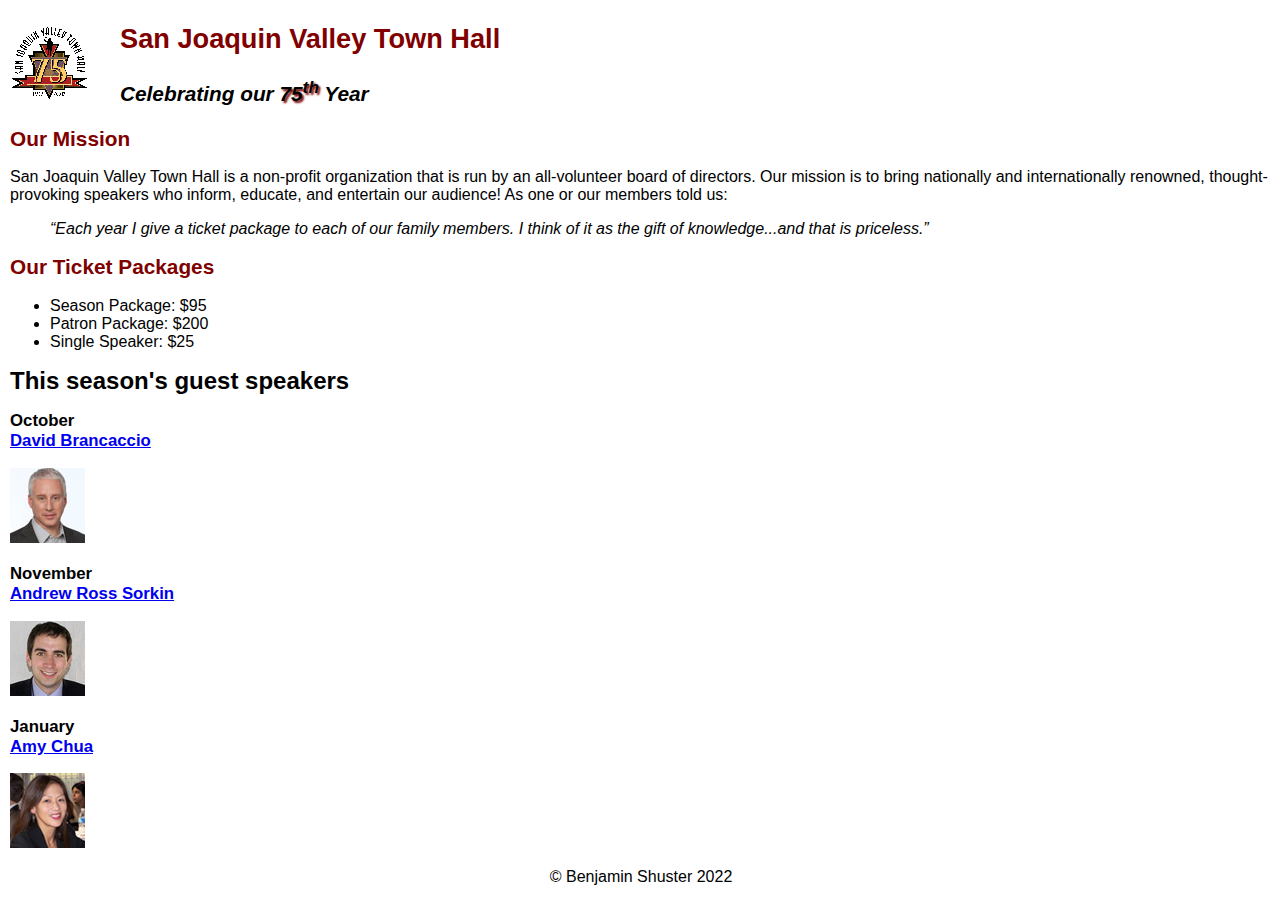
<file: index.html>
<!DOCTYPE html>
<html lang="en">

<head>
	<meta charset="utf-8">
	<title>San Joaquin Valley Town Hall</title>
	<link rel="shortcut icon" href="images/favicon.ico">
	<link rel="stylesheet" href="styles/main.css">
</head>

<body>
	<header>
		<img src="images/town_hall_logo.gif" alt="Town Hall logo" height="80">
		<h2>San Joaquin Valley Town Hall</h2>
		<h3>Celebrating our <em class="shadow">75<sup>th</sup></em> Year</h3>
	</header>
	<main>
		<h2>Our Mission</h2>
		<p>San Joaquin Valley Town Hall is a non-profit organization that is run by an 
			all-volunteer board of directors. Our mission is to bring nationally and 
			internationally renowned, thought-provoking speakers who inform, educate, 
			and entertain our audience! As one or our members told us:</p>
		<blockquote>&ldquo;Each year I give a ticket package to each of our family members. 
			I think of it as the gift of knowledge...and that is priceless.&rdquo;</blockquote>

		<h2>Our Ticket Packages</h2>
		<ul>
			<li>Season Package: $95</li>
			<li>Patron Package: $200</li>
			<li>Single Speaker: $25</li>
		</ul>

		<h1>This season's guest speakers</h1>
		<h3>October<br><a href="speakers/brancaccio.html">David Brancaccio</a></h3>
		<img src="images/brancaccio75.jpg" alt="David Brancaccio photo">
		<h3>November<br><a href="speakers/sorkin.html">Andrew Ross Sorkin</a></h3>
		<img src="images/sorkin75.jpg" alt="Andrew Ross Sorkin photo">
		<h3>January<br><a href="speakers/chua.html">Amy Chua</a></h3>
		<img src="images/chua75.jpg" alt="Amy Chua photo">
	</main>
	<footer>
		<p>&#169; Benjamin Shuster 2022</p>
	</footer>
</body>
</html>
</file>
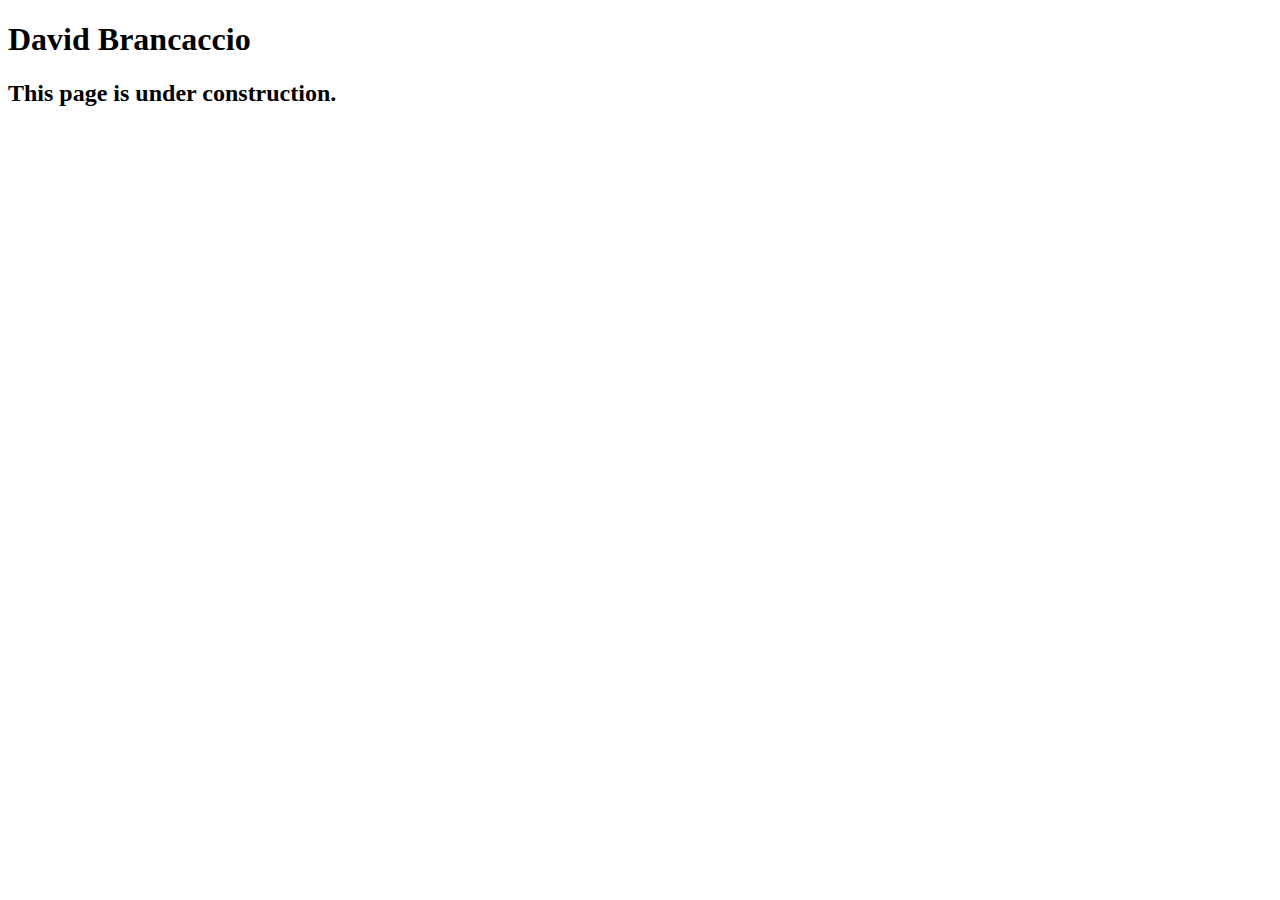
<file: speakers/brancaccio.html>
<!DOCTYPE html>
<html lang="en">

<head>
	<meta charset="utf-8">
	<title>San Joaquin Valley Town Hall</title>
	<link rel="shortcut icon" href="images/favicon.ico">
</head>

<body>
    <main>
	    <h1>David Brancaccio</h1>
	    <h2>This page is under construction.</h2>	        
    </main>
</body>

</html>
</file>
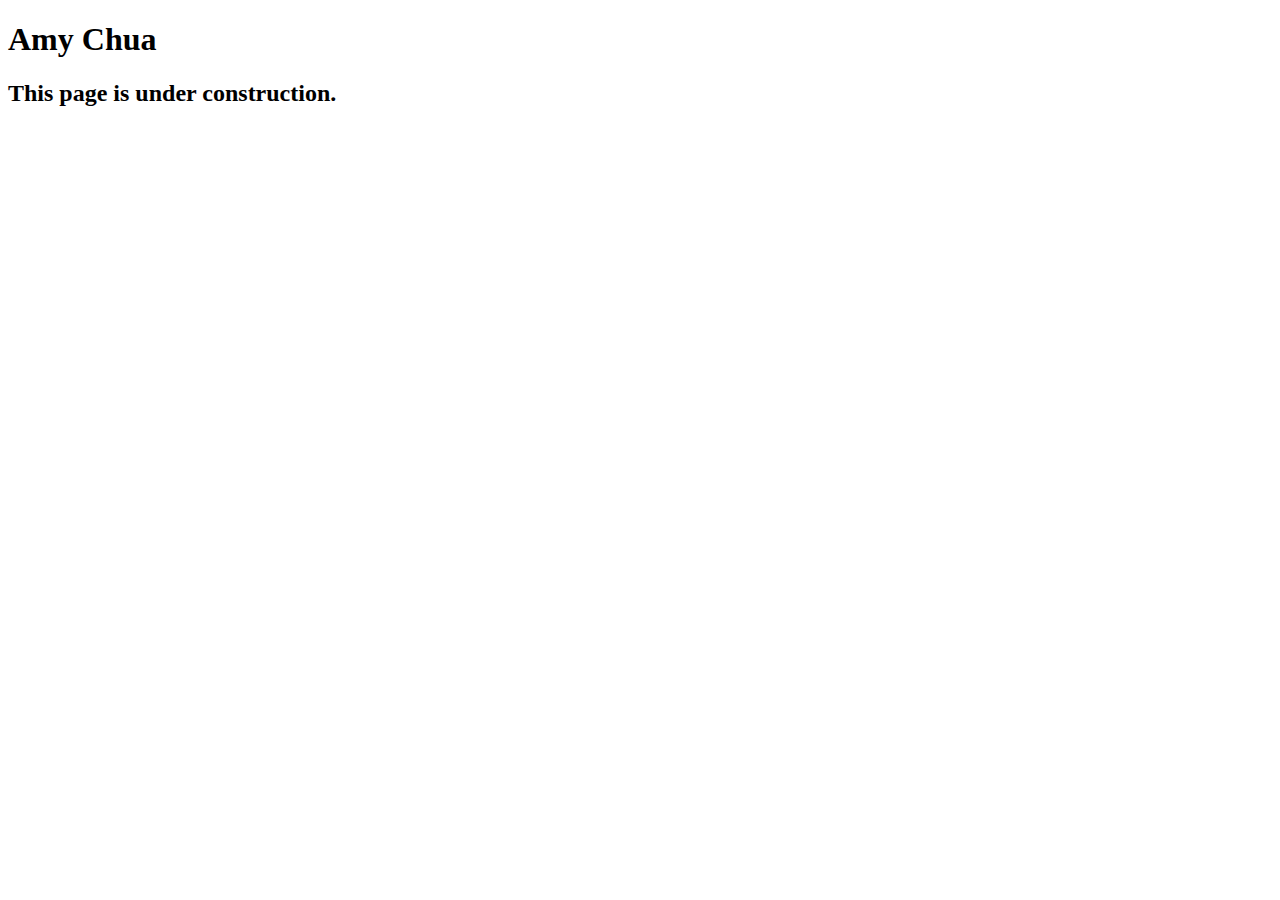
<file: speakers/chua.html>
<!DOCTYPE html>
<html lang="en">

<head>
	<meta charset="utf-8">
	<title>San Joaquin Valley Town Hall</title>
	<link rel="shortcut icon" href="images/favicon.ico">
</head>

<body>
	<main>
		<h1>Amy Chua</h1>
		<h2>This page is under construction.</h2>
	</main>
</body>

</html>
</file>
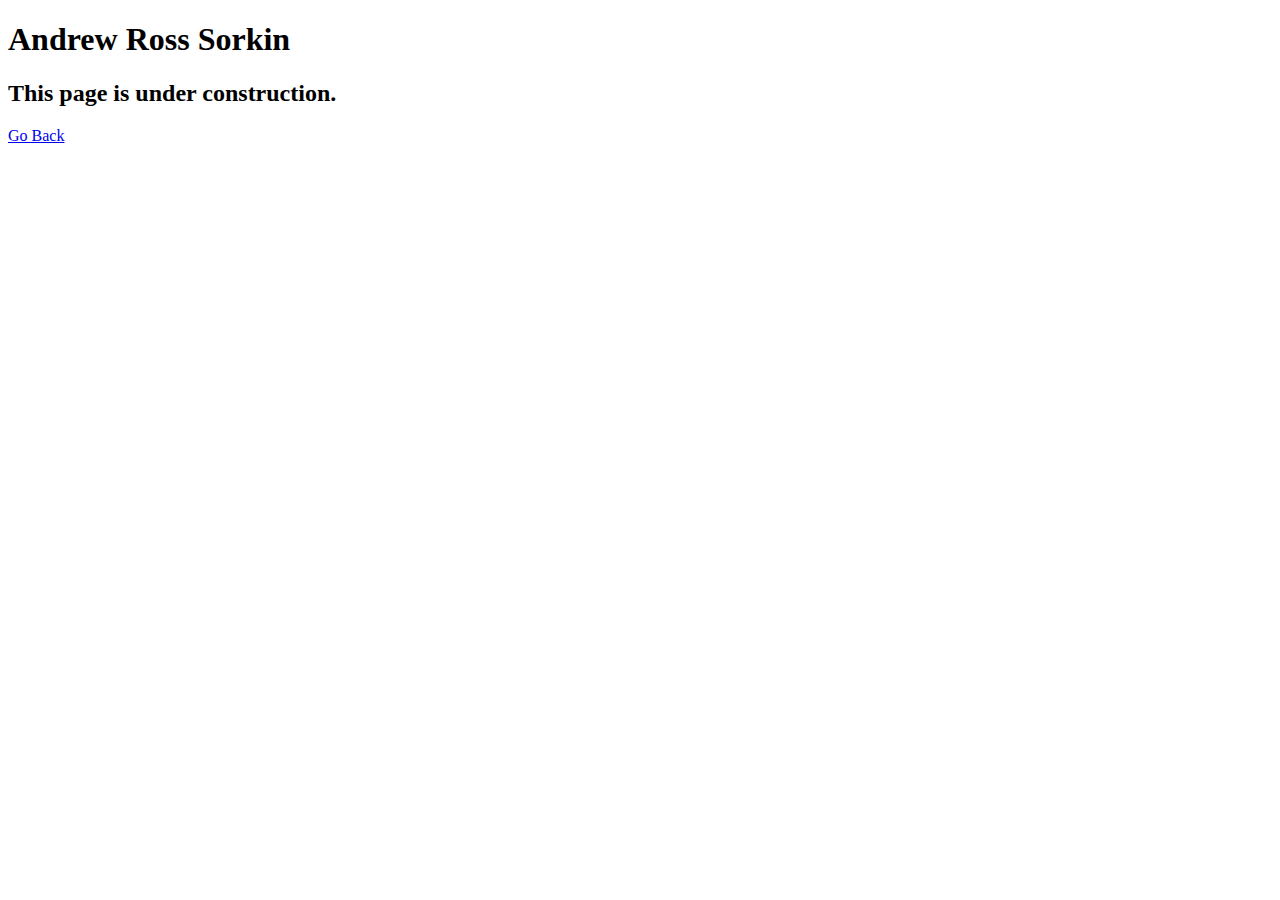
<file: speakers/sorkin.html>
<!DOCTYPE html>
<html lang="en">

<head>
	<meta charset="utf-8">
	<title>San Joaquin Valley Town Hall</title>
	<link rel="shortcut icon" href="images/favicon.ico">
</head>

<body>
	<main>
		<h1>Andrew Ross Sorkin</h1>
		<h2>This page is under construction.</h2>
		<a href="../index.html">Go Back</a>
	</main>
</body>

</html>
</file>
<file: styles/main.css>
/* the styles for the elements */
body {
    --color: #800000;
    font-family: Arial, Helvetica, sans-serif;
    font-size: 100%;
    margin-left: 10px;
}
a:focus, a:hover {
    font-style: italic;
}
header h2 {
    font-size: 170%;
    color: var(--color);
    text-indent: 30px;
}
header h3 {
    font-size: 130%;
    font-style: italic;
    text-indent: 30px;
}
/* the styles for the header */
header img {
    float: left;
}
.shadow {
    text-shadow: 2px 2px 2px var(--color);
}
/* the styles for the main content */
main {
    clear: left;
}
main h1 {
    font-size: 150%;
}
main h2 {
    color: var(--color);
    font-size: 130%;
}
main h3 {
    font-size: 105%;
}
main blockquote {
    font-style: italic;
}
/* the styles for the footer */
footer p {
    text-align: center;
}
</file>
